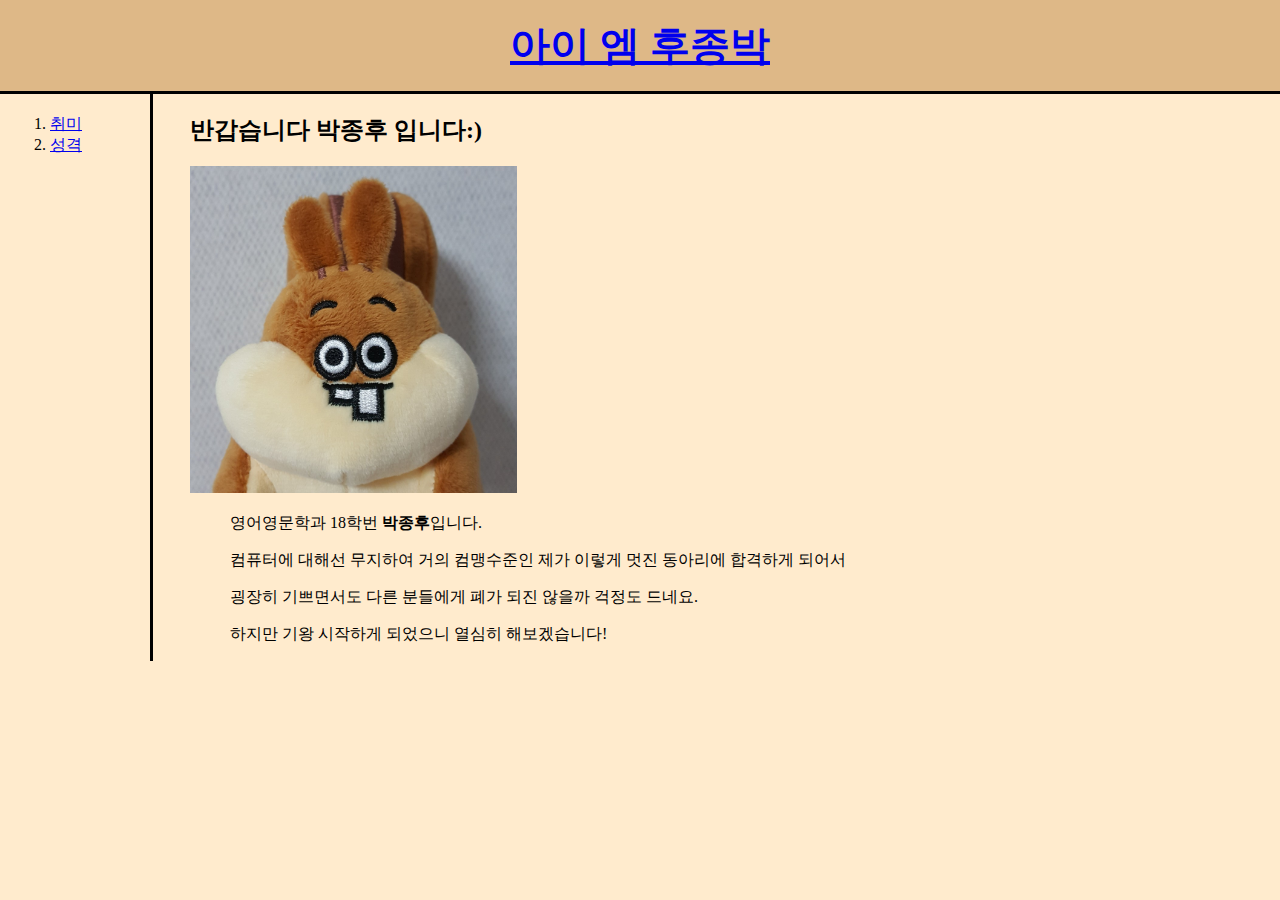
<file: index.html>
<!doctype html>
<html>
<head>
<title>hoojongpark</title>
<meta charset="utf-8">
<link rel="stylesheet" href="style.css">
</head>
<body>
  <h1><a href="index.html">아이 엠 후종박</a></h1>
<div id="grid">
<ol>
  <li><a href="1.html">취미</a></li>
  <li><a href="2.html">성격</a></li>
</ol>
<!--
<h1><a href="index.html"><font color="green"브로콜리너마저</font></a></h1>
<ol>
<li><a href="1.html"><font color="green">1집</font></a></li>
<li><a href="2.html"><font color="green">2집</font></a></li>
</ol>
-->
<div id="context">
<h2>반갑습니다 박종후 입니다:)</h2>
<img src="다람.jpg" width="30%" title="카톡 다람이 이모티콘과 닮아서 제 사진 대신으로 한 번 넣어봤습니다">
<ul>
<p>영어영문학과 18학번 <strong>박종후</strong>입니다.</p>
<p>컴퓨터에 대해선 무지하여 거의 <under>컴맹수준</tilt>인 제가 이렇게 멋진 동아리에 합격하게 되어서</p>
<p>굉장히 기쁘면서도 다른 분들에게 폐가 되진 않을까 걱정도 드네요.</p>
<p>하지만 기왕 시작하게 되었으니 열심히 해보겠습니다!</p>
</div>
</div>
</body>
</html>
</file>
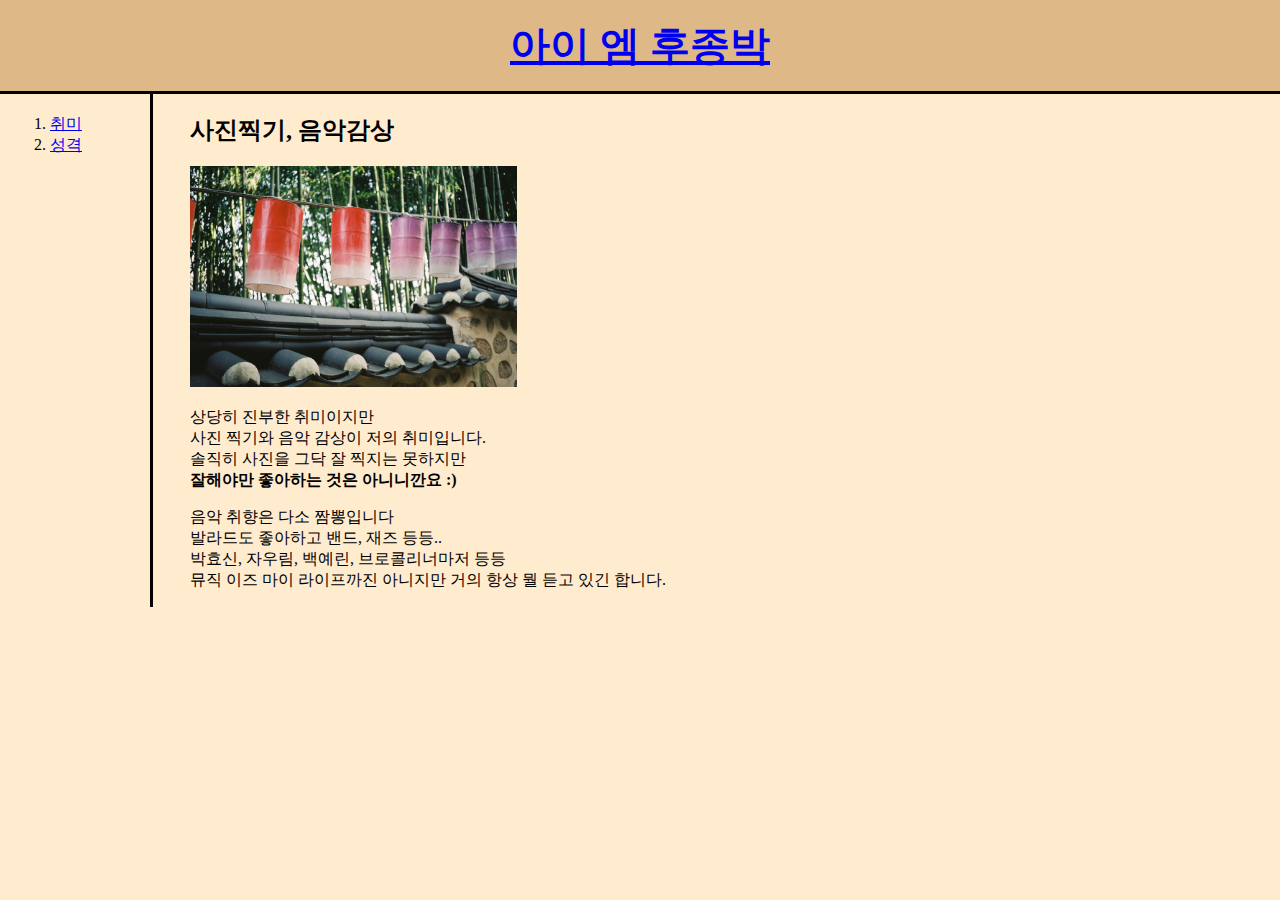
<file: 1.html>
<!doctype html>
<html>
<head>
<title>hoojongpark - 1</title>
<meta charset="utf-8">
<link rel="stylesheet" href="style.css">
</head>
<body>
  <h1><a href="index.html">아이 엠 후종박</a></h1>
<div id="grid">
<ol>
  <div id="active"><li><a href="1.html">취미</a></li></div>
  <li><a href="2.html">성격</a></li>
</ol>
<div id="context">
<h2>사진찍기, 음악감상</h2>
<img src="필카.JPG" width="30%" title="필름카메라로 찍은 사진">
<p style="margin-top;45px">상당히 진부한 취미이지만
<br>사진 찍기와 음악 감상이 저의 취미입니다.
<br>솔직히 사진을 그닥 잘 찍지는 못하지만
<br><strong>잘해야만 좋아하는 것은 아니니깐요 :)</strong></p>
<p>음악 취향은 다소 짬뽕입니다
<br>발라드도 좋아하고 밴드, 재즈 등등..
<br>박효신, 자우림, 백예린, 브로콜리너마저 등등
<br>뮤직 이즈 마이 라이프까진 아니지만 거의 항상 뭘 듣고 있긴 합니다.</p>
</div>
</div>
</body>
</html>
</file>
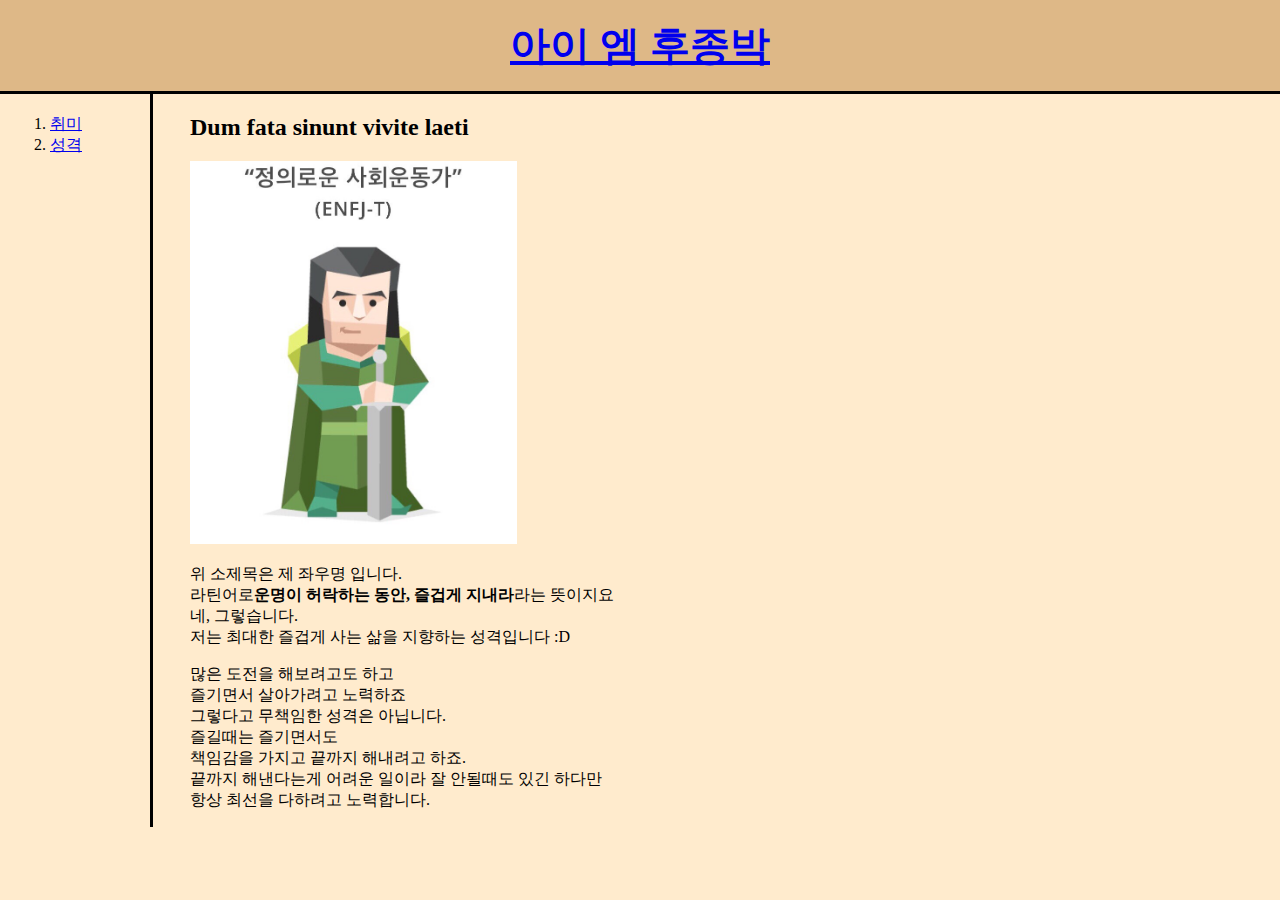
<file: 2.html>
<!doctype html>
<html>
<head>
<title>hoojongpark - 2</title>
<meta charset="utf-8">
<link rel="stylesheet" href="style.css">
</head>
<body>
  <h1><a href="index.html">아이 엠 후종박</a></h1>
<div id="grid">
<ol>
  <li><a href="1.html">취미</a></li>
  <li><a href="2.html" id="active">성격</a></li>
</ol>
<div id="context">
<h2>Dum fata sinunt vivite laeti</h2>
<img src="enfj.jpg"width="30%" title="제가 mbti신봉자라서 제 성격 유형도 한 번 넣어봅니다">
<p style="margin-top;45px">위 소제목은 제 좌우명 입니다.
<br>라틴어로<strong>운명이 허락하는 동안, 즐겁게 지내라</strong>라는 뜻이지요
<br>네, 그렇습니다.
<br>저는 최대한 즐겁게 사는 삶을 지향하는 성격입니다 :D</p>
<p>많은 도전을 해보려고도 하고
<br>즐기면서 살아가려고 노력하죠
<br>그렇다고 무책임한 성격은 아닙니다.
<br>즐길때는 즐기면서도
<br>책임감을 가지고 끝까지 해내려고 하죠.
<br>끝까지 해낸다는게 어려운 일이라 잘 안될때도 있긴 하다만
<br>항상 최선을 다하려고 노력합니다.</p>
</div>
</div>
</body>
</html>
</file>
<file: style.css>
<style>
a {
  color: green;
  text-decoration: none;
}
h1{
  font-size: 40px;
  text-align: center;
  border-bottom: 3px black solid;
  background-color: burlywood;
  margin: 0;
  padding: 18px;
}
ol{
  border-right: 3px black solid;
  width: 80px;
  margin: 0;
  padding: 20px;
}
body{
  margin: 0;
  background-color: blanchedalmond;
}
#grid{
  display: grid;
  grid-template-columns: 150px 1fr;
}
#grid ol{
  padding-left: 50px;
}
#grid #context{
  padding-left: 40px;
}
@media(max-width:500px){
  #grid{
    display: block;
  }
  ol{
    border-right: none;
}
h1{
border-bottom: none;
}
}
</style>
</file>
